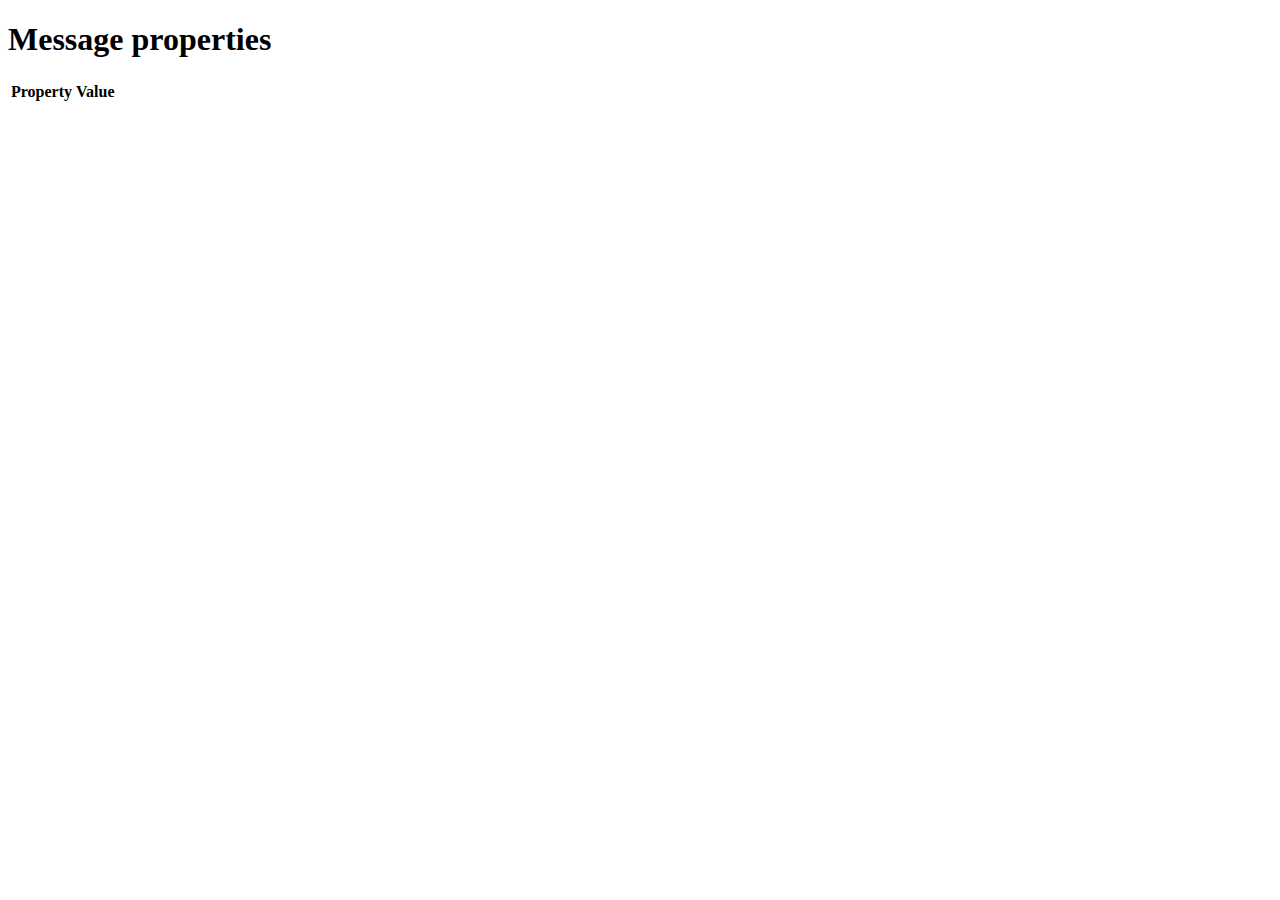
<file: wwwroot/index.html>
﻿<!DOCTYPE html>
<html>
<head>
    <meta charset="UTF-8" />
    <meta http-equiv="X-UA-Compatible" content="IE=Edge" />
    <title></title>

    <script src="https://ajax.aspnetcdn.com/ajax/jQuery/jquery-3.3.1.js" type="text/javascript" integrity="sha256-2Kok7MbOyxpgUVvAk/HJ2jigOSYS2auK4Pfzbm7uH60="></script>

    <!-- For the JavaScript APIs for Office, go to https://aka.ms/officejs-overview to learn more. -->
    <script src="https://appsforoffice.microsoft.com/lib/1/hosted/office.js" integrity="sha256-BQak5WNCYwqKEp6inZlYTaDAz4zL05e/iLRK+idJoRg=" type="text/javascript"></script>


    <script src="MessageRead.js" type="text/javascript"></script>

    <!-- For the Office UI Fabric, go to https://aka.ms/office-ui-fabric to learn more. -->
    <link rel="stylesheet" href="https://appsforoffice.microsoft.com/fabric/2.1.0/fabric.min.css" integrity="sha256-iwRoUZ4vLYU+/m4Hyb1cNvkIDwunb0YP6ZkFRGLGkRw=" />
    <link rel="stylesheet" href="https://appsforoffice.microsoft.com/fabric/2.1.0/fabric.components.min.css" integrity="sha256-4QMTCITO3JZ8wTLkPZxHqrZzpjbK6w/Fz6brb5OCn3o=" />

    <!-- To enable the offline use of Office UI Fabric, use: -->
    <!-- link rel="stylesheet" href="Content/fabric.min.css" -->
    <!-- link rel="stylesheet" href="Content/fabric.components.min.css" -->
</head>
<body class="ms-font-m ms-welcome">
    <div class="ms-Fabric content-main">
        <h1 class="ms-font-xxl">Message properties</h1>
        <table class="ms-Table ms-Table--selectable">
            <thead>
                <tr>
                    <th>Property</th>
                    <th>Value</th>
                </tr>
            </thead>
            <tbody class="prop-table" />
        </table>
    </div>
</body>
</html>
</file>
